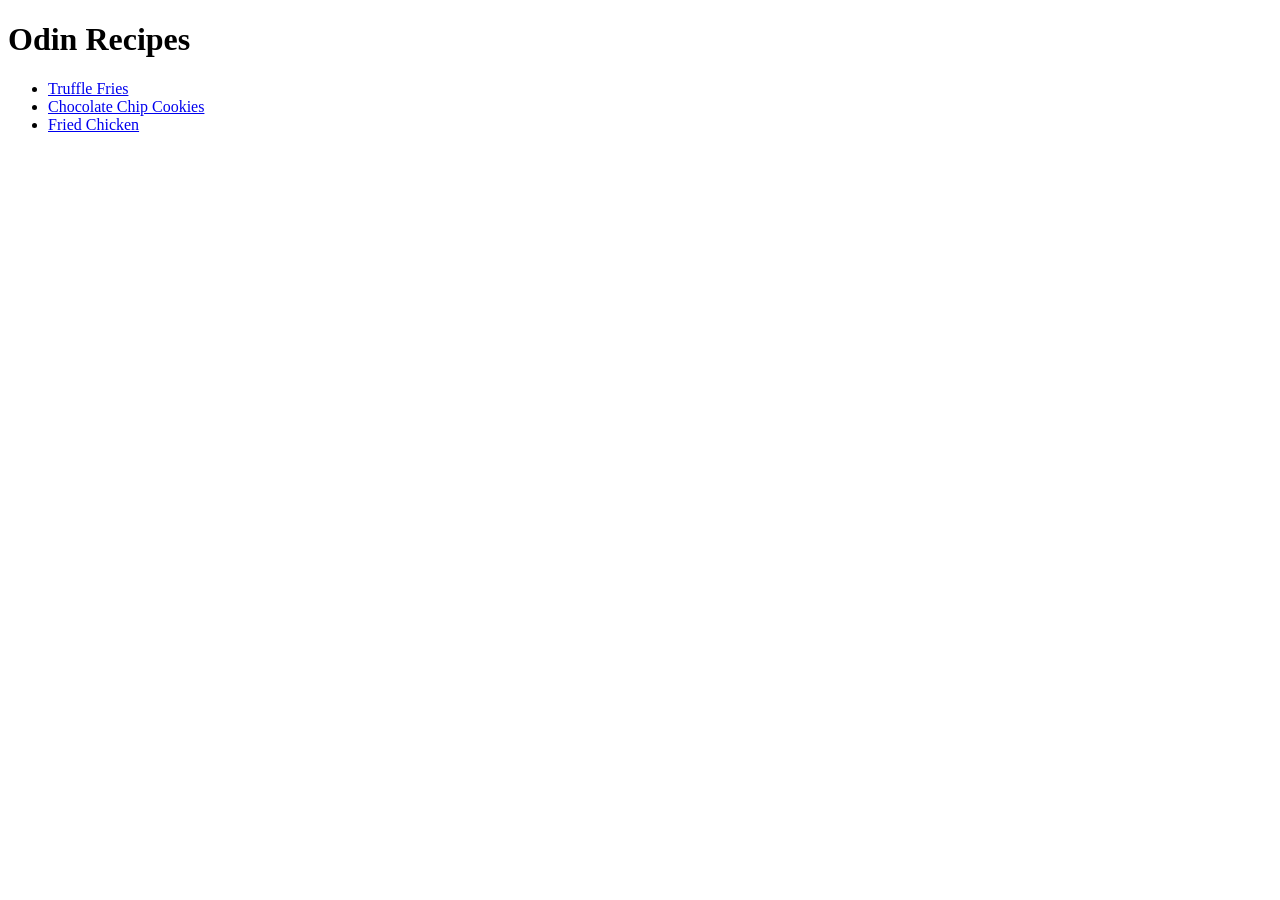
<file: index.html>
<!DOCTYPE html>
<html lang="en">
<head>
    <meta charset="UTF-8">
    <meta http-equiv="X-UA-Compatible" content="IE=edge">
    <meta name="viewport" content="width=device-width, initial-scale=1.0">
    <title>Recipes</title>
</head>
<body>
    <h1>Odin Recipes</h1>
    <ul>
        <li>
            <a href="./recipes/truffle_fries.html">Truffle Fries</a>
        </li>
        <li>
            <a href="./recipes/chocolate-chip-cookies.html">Chocolate Chip Cookies</a>
        </li>
        <li>
            <a href="./recipes/fried_chicken.html">Fried Chicken</a>
        </li>
    </ul>
</body>
</html>
</file>
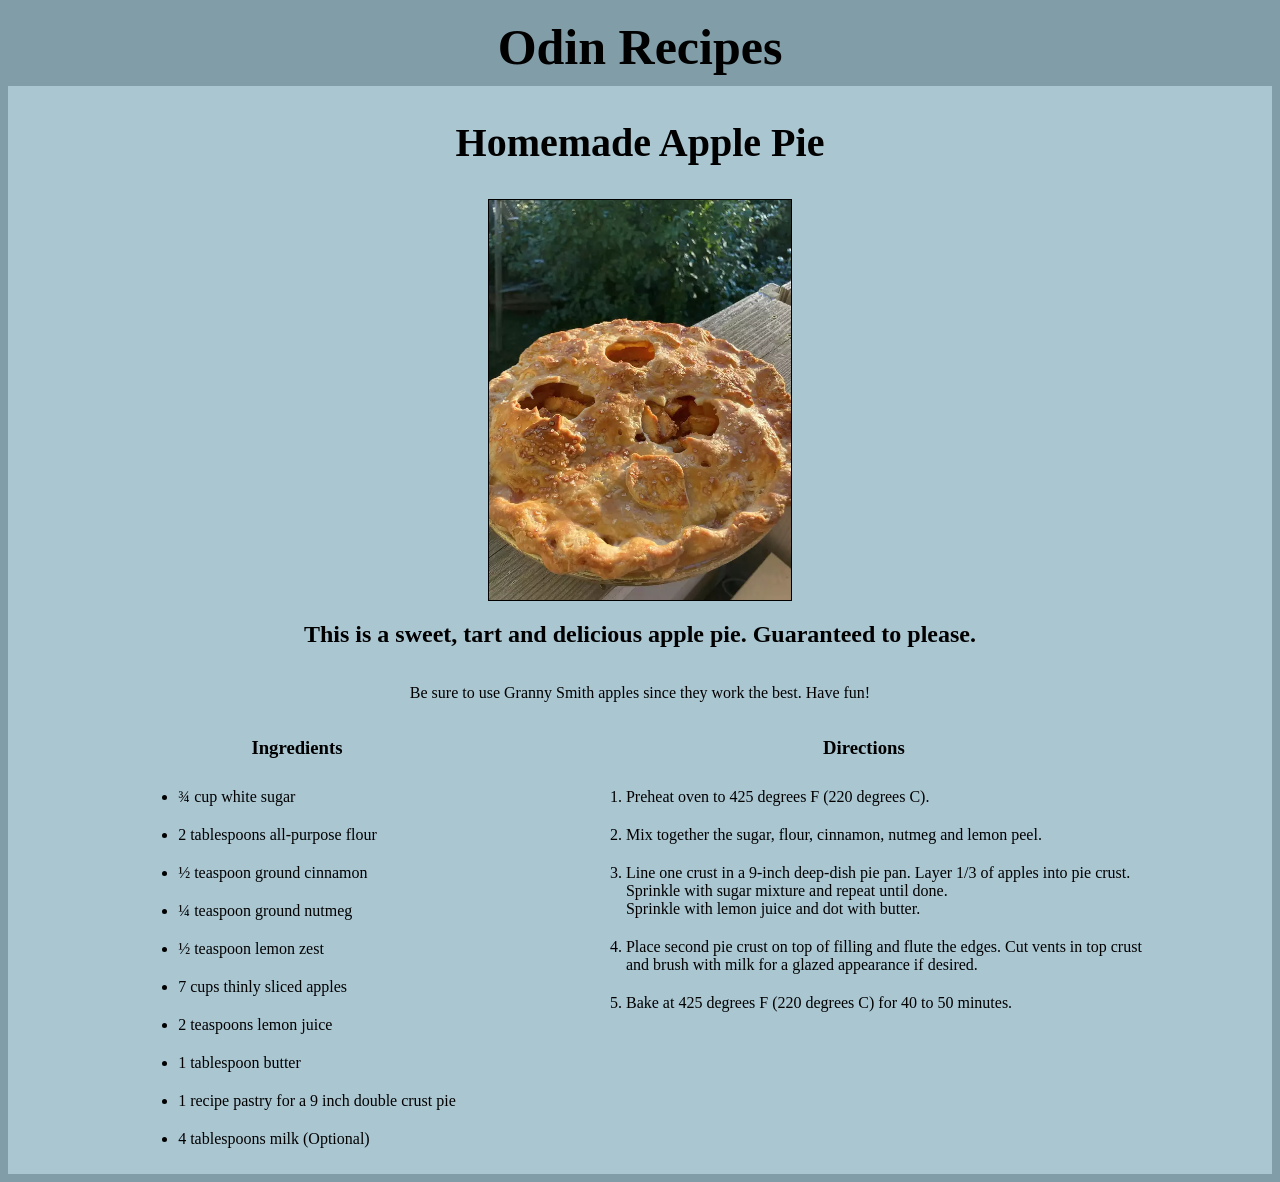
<file: recipes/apple-pie.html>
<!DOCTYPE html>
<html lang="en-US">
    <head>
        <meta charset="UTF-8">
        <title>Homemade Apple Pie</title>
        <link rel="stylesheet" href="../stylesheets/applepiestyle.css" media="screen">
    </head>

    <body>
        <header>
            <nav class="apple-pie-nav">
                
                <h2>
                    <a href="../index.html" class="odin-link">Odin Recipes</a>
                </h2>
                
            </nav>
        </header>

        <section class="apple-pie-intro">
            
            <h1 class="apple-pie-title">
                Homemade Apple Pie
            </h1>
            
            <img class="apple-pie-image" src="../images/applePie.webp">

            <h2 class="apple-pie-tag-line">
                This is a sweet, tart and delicious apple pie. Guaranteed to please.          
            </h2>

            <p class="apple-pie-desc">
                Be sure to use Granny Smith apples since they work the best. Have fun!
            </p>

        </section>

        <section class="apple-pie-ingredient-direction-container">
            <section class="ingredient-section">
                <h3 class="ingredient-section-title">
                    Ingredients
                </h3>

                <ul>
                    <li>¾ cup white sugar</li>
                    <li>2 tablespoons all-purpose flour </li>
                    <li>½ teaspoon ground cinnamon</li>
                    <li>¼ teaspoon ground nutmeg</li>
                    <li>½ teaspoon lemon zest</li>
                    <li>7 cups thinly sliced apples</li>
                    <li>2 teaspoons lemon juice</li>
                    <li>1 tablespoon butter</li>
                    <li>1 recipe pastry for a 9 inch double crust pie</li>
                    <li>4 tablespoons milk (Optional)</li>
                </ul>
            </section>

            <section class="apple-pie-direction-section">

                <h3 class="apple-pie-direction-section-title">
                    Directions
                </h3>

                <ol>
                    <li>Preheat oven to 425 degrees F (220 degrees C).</li>
                    <li>Mix together the sugar, flour, cinnamon, nutmeg and lemon peel.</li>
                    <li>Line one crust in a 9-inch deep-dish pie pan. Layer 1/3 of apples into pie crust. 
                        <br> Sprinkle with sugar mixture and repeat until done.<br> Sprinkle with lemon juice and 
                        dot with butter.
                    </li>
                    <li>Place second pie crust on top of filling and flute the edges. Cut vents in top 
                        crust <br> and brush with milk for a glazed appearance if desired.
                    </li>
                    <li>Bake at 425 degrees F (220 degrees C) for 40 to 50 minutes.</li>
                </ol>
            </section>
        </section>
    </body>
</html>
</file>
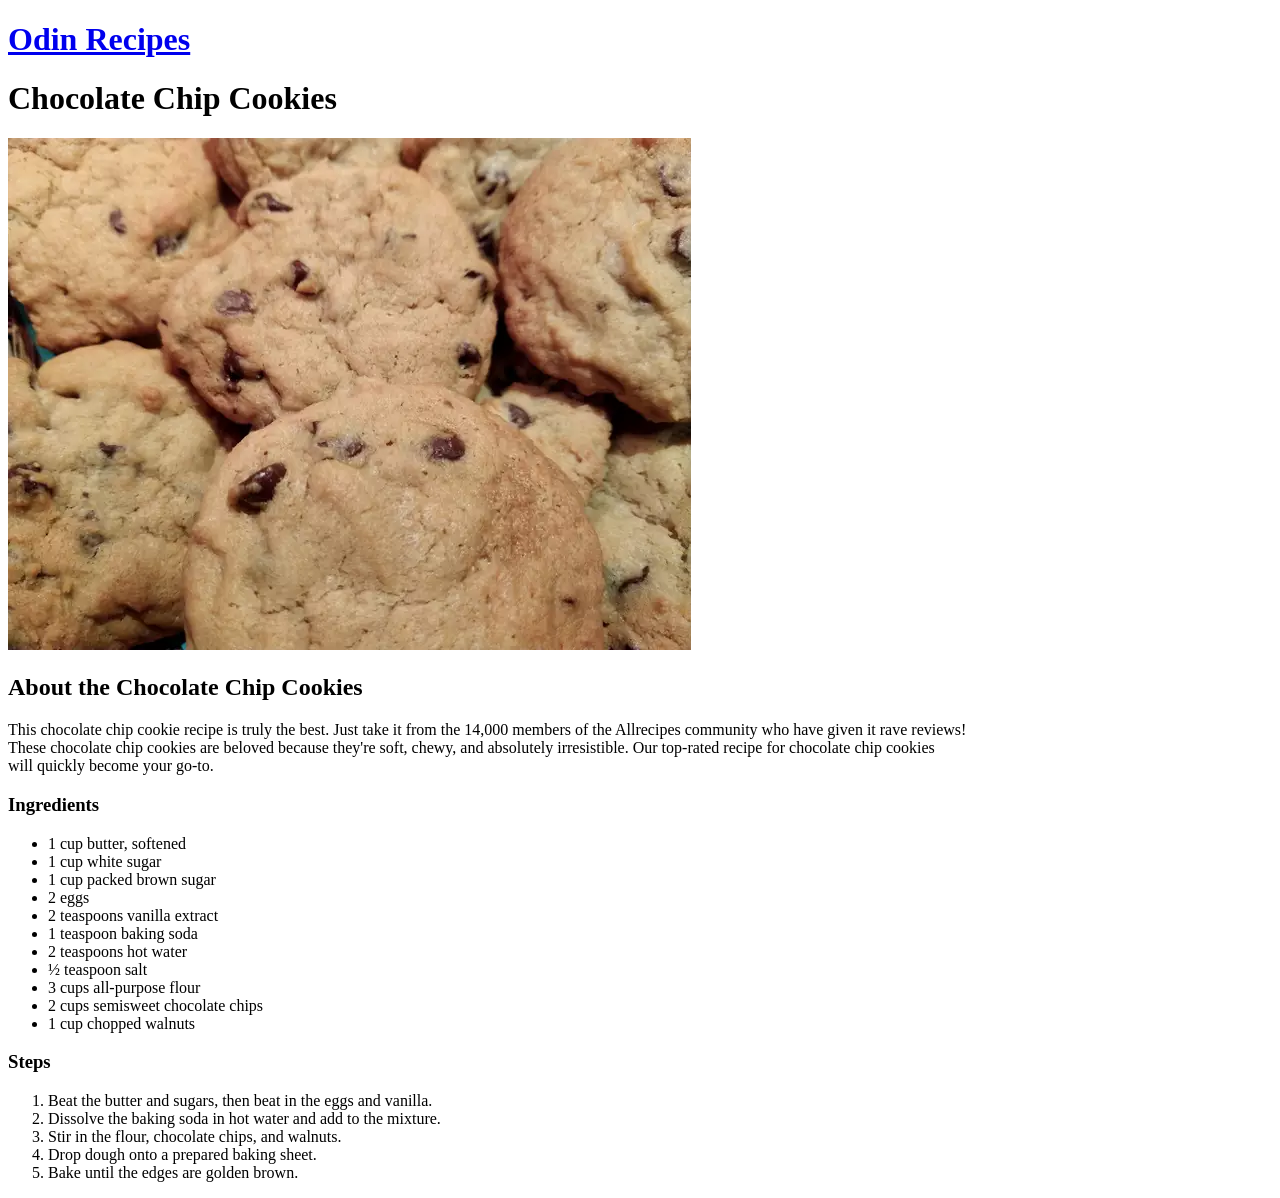
<file: recipes/chocolate-chip-cookies.html>
<!DOCTYPE html>
<html lang="en">
<head>
    <meta charset="UTF-8">
    <meta http-equiv="X-UA-Compatible" content="IE=edge">
    <meta name="viewport" content="width=device-width, initial-scale=1.0">
    <title>Chocolate Chip Cookies</title>
</head>
<body>
    <h1><strong><a href="../index.html">Odin Recipes</a></strong></h1>
    <h1>Chocolate Chip Cookies</h1>
    <img src="./recipe-images/cookie.jpg">

    <h2>About the Chocolate Chip Cookies</h2>
    <p>
        This chocolate chip cookie recipe is truly the best. Just take it from the 14,000 members of the Allrecipes community who have given it rave reviews! 
        <br>These chocolate chip cookies are beloved because they're soft, chewy, and absolutely irresistible. Our top-rated recipe for chocolate chip cookies 
        <br>will quickly become your go-to.
    </p>
    <h3>Ingredients</h3>
        <ul>
            <li>1 cup butter, softened</li>
            <li>1 cup white sugar</li>
            <li>1 cup packed brown sugar</li>
            <li>2 eggs</li>
            <li>2 teaspoons vanilla extract</li>
            <li>1 teaspoon baking soda</li>
            <li>2 teaspoons hot water</li>
            <li>½ teaspoon salt</li>
            <li>3 cups all-purpose flour</li>
            <li>2 cups semisweet chocolate chips</li>
            <li>1 cup chopped walnuts</li>
        </ul>
    <h3>Steps</h3>
        <ol>
            <li>Beat the butter and sugars, then beat in the eggs and vanilla.</li>
            <li>Dissolve the baking soda in hot water and add to the mixture.</li>
            <li>Stir in the flour, chocolate chips, and walnuts.</li>
            <li>Drop dough onto a prepared baking sheet.</li>
            <li>Bake until the edges are golden brown.</li>
        </ol>

</body>
</html>
</file>
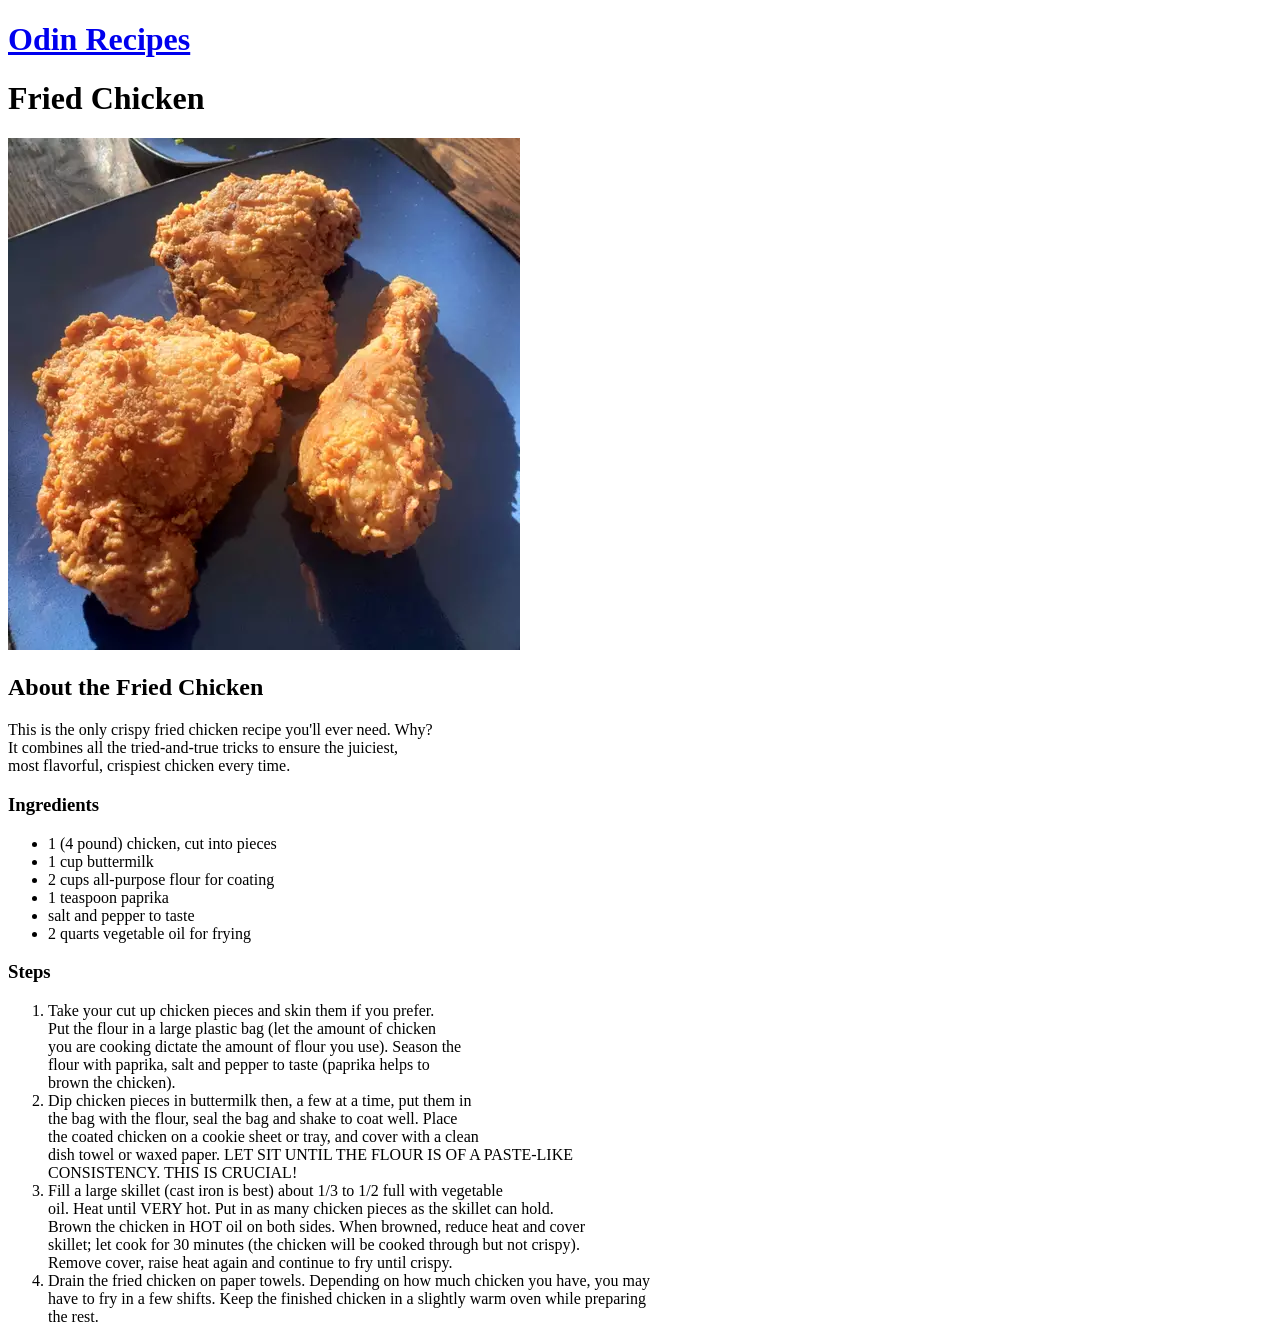
<file: recipes/fried_chicken.html>
<!DOCTYPE html>
<html lang="en">
<head>
    <meta charset="UTF-8">
    <meta http-equiv="X-UA-Compatible" content="IE=edge">
    <meta name="viewport" content="width=device-width, initial-scale=1.0">
    <title>Fried Chicken</title>
</head>
<body>
    <h1><strong><a href="../index.html">Odin Recipes</a></strong></h1>
    <h1>Fried Chicken</h1>
    <img src="./recipe-images/fried_chicken.webp">

    <h2>About the Fried Chicken</h2>
    <p>
        This is the only crispy fried chicken recipe you'll ever need. Why? 
        <br>It combines all the tried-and-true tricks to ensure the juiciest, 
        <br>most flavorful, crispiest chicken every time.
    </p>
    <h3>Ingredients</h3>
        <ul>
            <li>1 (4 pound) chicken, cut into pieces</li>
            <li>1 cup buttermilk</li>
            <li>2 cups all-purpose flour for coating</li>
            <li>1 teaspoon paprika</li>
            <li>salt and pepper to taste</li>
            <li>2 quarts vegetable oil for frying</li>
        </ul>
    <h3>Steps</h3>
        <ol>
            <li>Take your cut up chicken pieces and skin them if you prefer. 
                <br>Put the flour in a large plastic bag (let the amount of chicken 
                <br>you are cooking dictate the amount of flour you use). Season the 
                <br>flour with paprika, salt and pepper to taste (paprika helps to 
                <br>brown the chicken).</li>
            <li>Dip chicken pieces in buttermilk then, a few at a time, put them in 
                <br>the bag with the flour, seal the bag and shake to coat well. Place 
                <br>the coated chicken on a cookie sheet or tray, and cover with a clean 
                <br>dish towel or waxed paper. LET SIT UNTIL THE FLOUR IS OF A PASTE-LIKE 
                <br>CONSISTENCY. THIS IS CRUCIAL!</li>
            <li>Fill a large skillet (cast iron is best) about 1/3 to 1/2 full with vegetable 
                <br>oil. Heat until VERY hot. Put in as many chicken pieces as the skillet can hold. 
                <br>Brown the chicken in HOT oil on both sides. When browned, reduce heat and cover 
                <br>skillet; let cook for 30 minutes (the chicken will be cooked through but not crispy). 
                <br>Remove cover, raise heat again and continue to fry until crispy.</li>
            <li>Drain the fried chicken on paper towels. Depending on how much chicken you have, you may 
                <br>have to fry in a few shifts. Keep the finished chicken in a slightly warm oven while preparing 
                <br>the rest.</li>
        </ol>

</body>
</html>
</file>
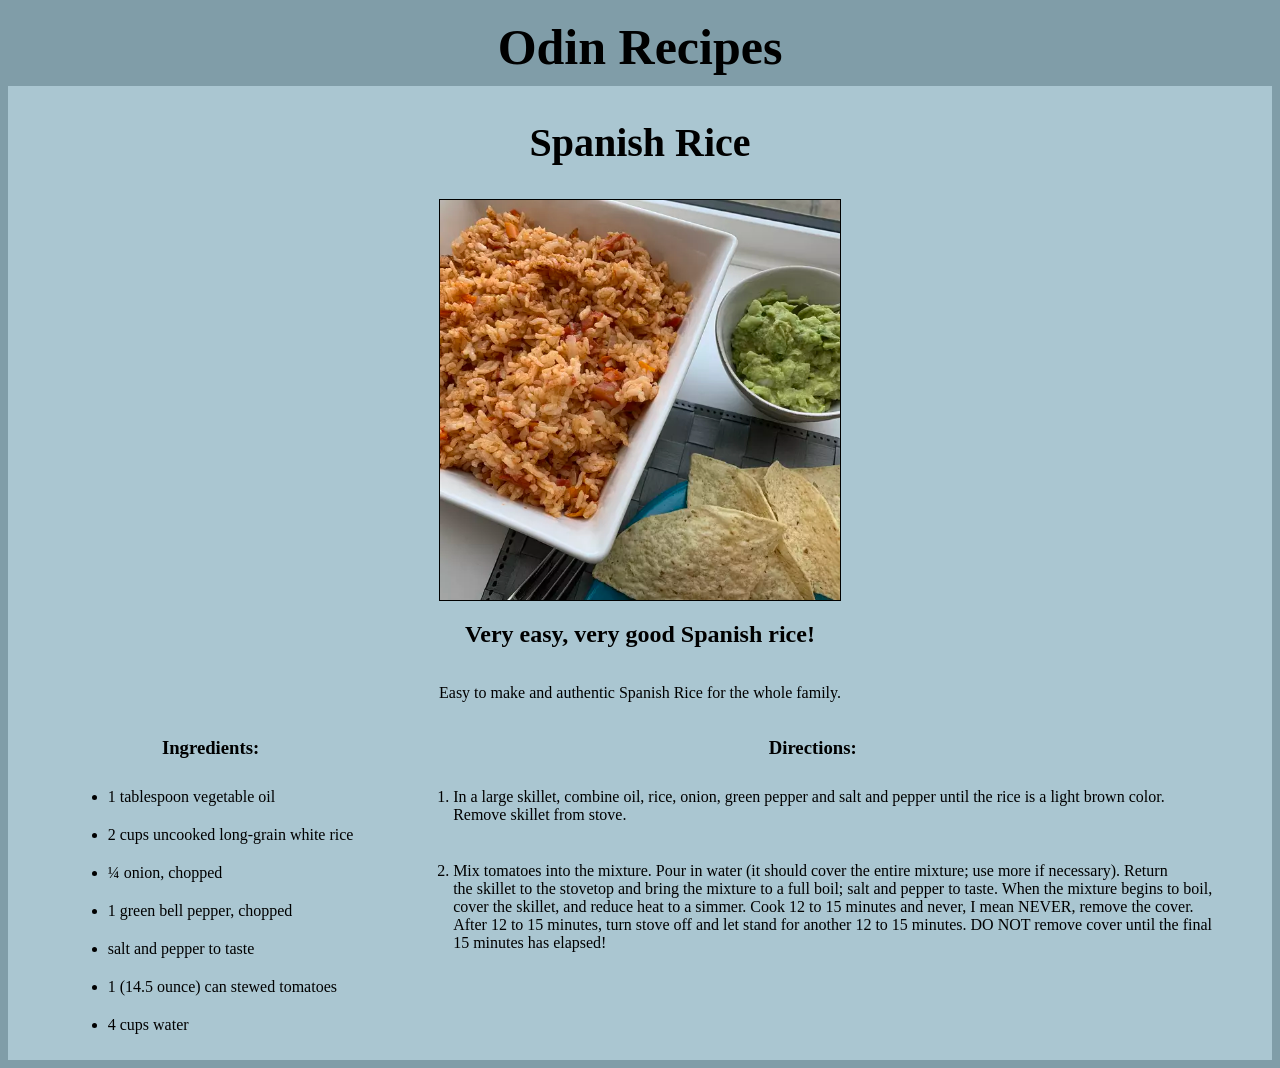
<file: recipes/spanish-rice.html>
<!DOCTYPE html>
<html lang="en-US">
    <head>
        <meta charset="UTF-8">
        <title>Spanish Rice</title>
        <link rel="stylesheet" href="../stylesheets/spanishricestyle.css" media="screen">
    </head>
    <body>
        <header>
            <nav class="spanish-rice-nav">
                
                <h2>
                    <a href="../index.html" class="odin-link">Odin Recipes</a>
                </h2>
                
            </nav>
        </header>

        <section class="spanish-rice-intro">
            
            <h1 class="spanish-rice-title">Spanish Rice</h1>

            <img class="spanish-rice-image" src="../images/spanishRice.webp">

            <h2 class="spanish-rice-tag-line">Very easy, very good Spanish rice!</h2>

            <p class="spanish-rice-desc">
                Easy to make and authentic Spanish 
                Rice for the whole family.
            </p>

        </section>

        <section class="spanish-rice-ingredient-direction-container">
        
            <section class="ingredient-section">

                <h3 class="ingredient-section-title">
                    Ingredients:
                </h3>

                <ul>
                    <li>1 tablespoon vegetable oil</li>
                    <li>2 cups uncooked long-grain white rice</li>
                    <li>¼ onion, chopped</li>
                    <li>1 green bell pepper, chopped</li>
                    <li>salt and pepper to taste</li>
                    <li>1 (14.5 ounce) can stewed tomatoes</li>
                    <li>4 cups water</li>
                </ul>

            </section>

            <section class="direction-section">

                <h3 class="direction-section-title">Directions:</h3>

                <ol>
                    <li>
                        In a large skillet, combine oil, rice, onion, 
                        green pepper and salt and pepper until the rice 
                        is a light brown color. <br> Remove skillet from stove.
                    </li>
                    <br>
                    <li>
                        Mix tomatoes into the mixture. Pour in water (it should 
                        cover the entire mixture; use more if necessary). Return <br> 
                        the skillet to the stovetop and bring the mixture to a full 
                        boil; salt and pepper to taste. When the mixture begins to boil,<br> 
                        cover the skillet, and reduce heat to a simmer. Cook 12 to 15 
                        minutes and never, I mean NEVER, remove the cover. <br> After 12 to 
                        15 minutes, turn stove off and let stand for another 12 to 15 minutes. 
                        DO NOT remove cover until the final <br> 15 minutes has elapsed!
                    </li>
                </ol>
            </section>
        </section>
    
    </body>
</html>
</file>
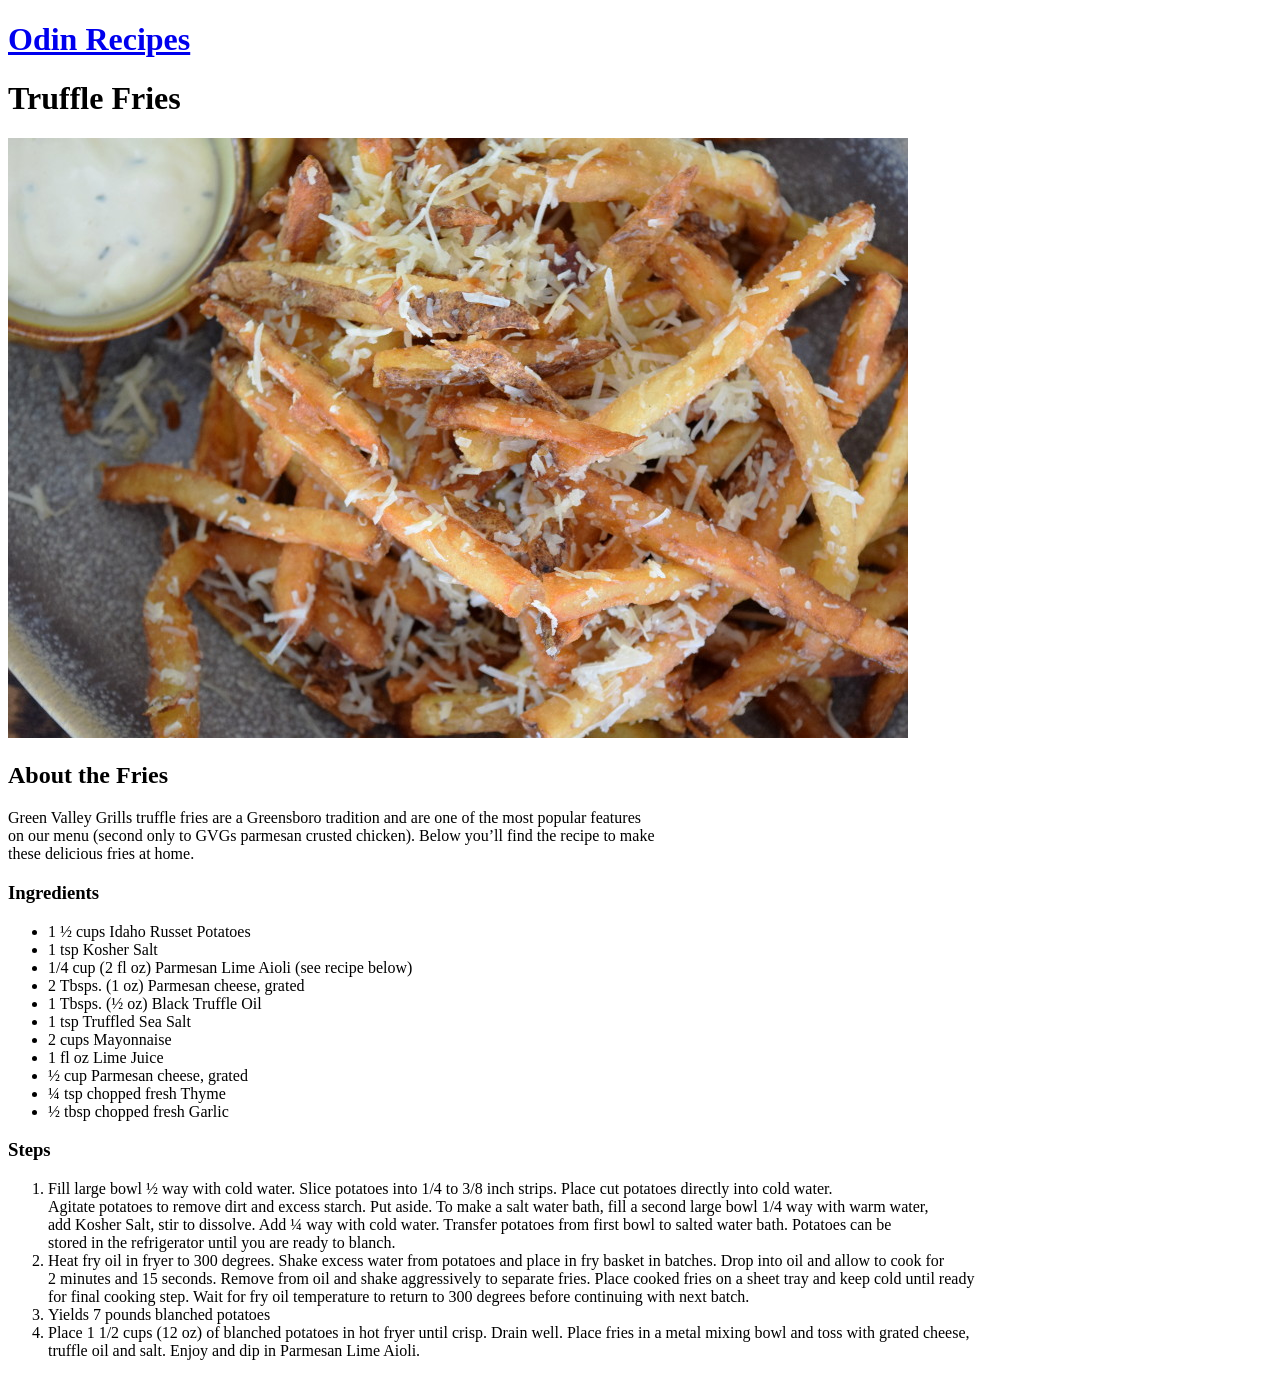
<file: recipes/truffle_fries.html>
<!DOCTYPE html>
<html lang="en">
<head>
    <meta charset="UTF-8">
    <meta http-equiv="X-UA-Compatible" content="IE=edge">
    <meta name="viewport" content="width=device-width, initial-scale=1.0">
    <title>Truffle Fries</title>
</head>
<body>
    <h1><strong><a href="../index.html">Odin Recipes</a></strong></h1>
    <h1>Truffle Fries</h1>
    <img src="./recipe-images/Truffled-Fries.jpg">

    <h2>About the Fries</h2>
    <p>
        Green Valley Grills truffle fries are a Greensboro tradition and are one of the most popular features 
        <br>on our menu (second only to GVGs parmesan crusted chicken). Below you’ll find the recipe to make 
        <br>these delicious fries at home.
    </p>
    <h3>Ingredients</h3>
        <ul>
            <li>1 ½ cups Idaho Russet Potatoes</li>
            <li>1 tsp Kosher Salt</li>
            <li>1/4 cup (2 fl oz) Parmesan Lime Aioli (see recipe below)</li>
            <li>2 Tbsps. (1 oz) Parmesan cheese, grated</li>
            <li>1 Tbsps. (½ oz) Black Truffle Oil</li>
            <li>1 tsp Truffled Sea Salt</li>
            <li>2 cups Mayonnaise</li>
            <li>1 fl oz Lime Juice</li>
            <li>½ cup Parmesan cheese, grated</li>
            <li>¼ tsp chopped fresh Thyme</li>
            <li>½ tbsp chopped fresh Garlic</li>
        </ul>
    <h3>Steps</h3>
        <ol>
            <li>Fill large bowl ½ way with cold water. Slice potatoes into 1/4 to 3/8 inch strips. Place cut potatoes directly into cold water. 
                <br>Agitate potatoes to remove dirt and excess starch. Put aside. To make a salt water bath, fill a second large bowl 1/4 way with warm water, 
                <br>add Kosher Salt, stir to dissolve. Add ¼ way with cold water. Transfer potatoes from first bowl to salted water bath. Potatoes can be 
                <br>stored in the refrigerator until you are ready to blanch.</li>
            <li>Heat fry oil in fryer to 300 degrees. Shake excess water from potatoes and place in fry basket in batches. Drop into oil and allow to cook for 
                <br>2 minutes and 15 seconds. Remove from oil and shake aggressively to separate fries. Place cooked fries on a sheet tray and keep cold until ready 
                <br>for final cooking step. Wait for fry oil temperature to return to 300 degrees before continuing with next batch.</li>
            <li>Yields 7 pounds blanched potatoes</li>
            <li>Place 1 1/2 cups (12 oz) of blanched potatoes in hot fryer until crisp. Drain well. Place fries in a metal mixing bowl and toss with grated cheese, 
                <br>truffle oil and salt. Enjoy and dip in Parmesan Lime Aioli.</li>
        </ol>

</body>
</html>
</file>
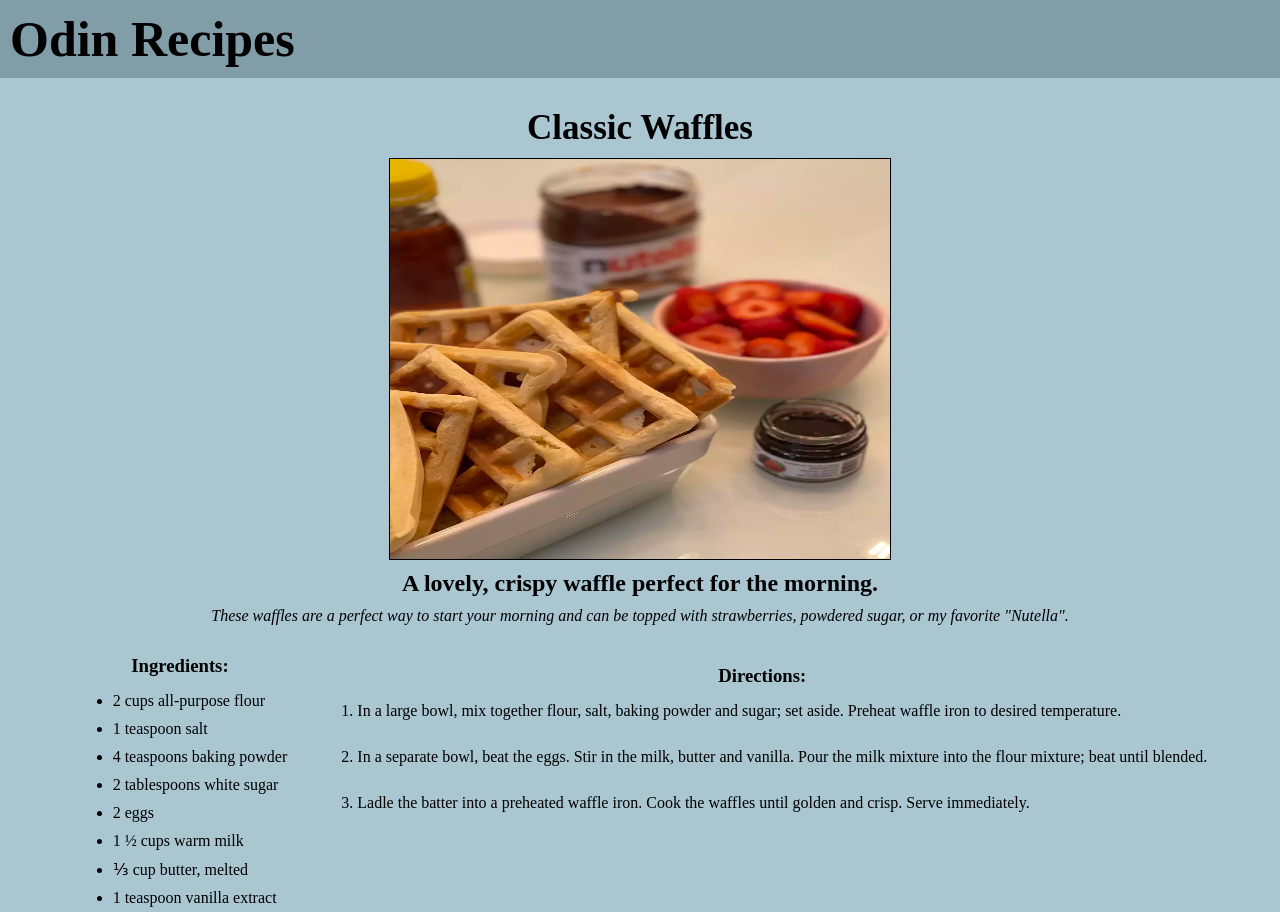
<file: recipes/waffles.html>
<!DOCTYPE html>
<html lang="en-US">
    <head>
        <meta charset="UTF-8">
        <title>Classic Waffles</title>
        <link rel="stylesheet" href="../stylesheets/wafflestyle.css" media="screen">
    </head>

    <body>
        <header>    
            <nav class="waffle-nav">  
                        <h2>
                            <a href="../index.html">Odin Recipes </a>
                        </h2> 
            </nav>
        </header>
            
        <section class="waffle-intro">
            <h1 class="waffle-title">
                Classic Waffles
            </h1>

            <img class="waffle-image" src="../images/Waffle Picture.webp">
            
            <h2 class="waffle-tag-line">A lovely, crispy waffle perfect for the morning.</h2>
        
            <p class="waffle-desc">
                These waffles are a perfect way to start your morning
                and can be topped with strawberries, powdered sugar, or
                my favorite "Nutella".
            </p>
        
        </section>  

        <section class="waffle-ingredient-direction-container">
            <section class="ingredient-section">
                <h3 class="ingredient-section-title">Ingredients:</h3>

                <ul>
                    <li>2 cups all-purpose flour</li>
                    <li>1 teaspoon salt</li>
                    <li>4 teaspoons baking powder</li>
                    <li>2 tablespoons white sugar</li>
                    <li>2 eggs</li>
                    <li>1 ½ cups warm milk</li>
                    <li>⅓ cup butter, melted</li>
                    <li>1 teaspoon vanilla extract</li>
                </ul>
            </section>

            <section class="direction-section">
                <h3 class="direction-section-title">Directions:</h3>
                
                <ol>

                    <li>In a large bowl, mix together flour, salt, 
                        baking powder and sugar; set aside. 
                        Preheat waffle iron to desired temperature.
                    </li>
                        <br>
                    <li>
                        In a separate bowl, beat the eggs. Stir in 
                        the milk, butter and vanilla. Pour the milk 
                        mixture into the flour mixture; beat until 
                        blended.
                    </li>
                        <br>
                    <li>
                        Ladle the batter into a preheated waffle iron. 
                        Cook the waffles until golden and crisp. Serve 
                        immediately.
                    </li>

                </ol>
            </section>
        </section>

    </body>
</html>
</file>
<file: stylesheets/applepiestyle.css>
* {
    background-color: #809da8;
}


.apple-pie-nav {
    padding: 10px 10px 10px 10px;
    background-color: #809da8;
}

.apple-pie-nav h2 {
    display: flex;
    align-items: center;
    flex-direction: row;
    list-style: none; 
    justify-content: center;
    padding: 0px 0px 0px 0px;
    margin: 0px 0px 0px 0px;
}

.apple-pie-nav a {
    text-decoration: none;
    color: black;
    font-size: 50px;
}

.apple-pie-intro  {
    display: flex;
    flex-direction: column;
    align-items: center;
    background-color: #aac6d1;
}
.apple-pie-intro h1 {
    font-size: 40px;
    background-color:#aac6d1;
}

.apple-pie-ingredient-direction-container {
    display: flex;
    flex-direction: row;
    justify-content: space-evenly;
    background-color: #aac6d1;
}

.ingredient-section h3 {
    display: flex;
    justify-content: center;
}

.apple-pie-direction-section h3 {
    display: flex;
    justify-content: center;
}

.apple-pie-direction-section ol li {
    padding: 10px 0px 10px 0px;
}

.ingredient-section  li {
    padding: 10px 0px 10px 0px;
}

.apple-pie-image {
    border: solid black 1px ;
    height: 400px;
}

.apple-pie-tag-line {
    background-color: #aac6d1;
}

.apple-pie-desc {
    background-color: #aac6d1;
}

.ingredient-section {
    background-color: #aac6d1;
}

.ingredient-section ul,li {
    background-color: #aac6d1;
}

.ingredient-section-title {
    background-color: #aac6d1;
}

.apple-pie-direction-section-title {
    background-color: #aac6d1;
}

.apple-pie-direction-section {
    background-color: #aac6d1;
}

.apple-pie-direction-section ol,li {
    background-color: #aac6d1;
}
</file>
<file: stylesheets/spanishricestyle.css>
* {
    background-color: #809da8;
}

.spanish-rice-nav {
    padding: 10px 10px 10px 10px;
    background-color: #809da8;
}

.spanish-rice-nav h2 {
    display: flex;
    align-items: center;
    flex-direction: row;
    list-style: none; 
    justify-content: center;
    padding: 0px 0px 0px 0px;
    margin: 0px 0px 0px 0px;
}

.spanish-rice-nav a {
    text-decoration: none;
    color: black;
    font-size: 50px;
}

.spanish-rice-intro  {
    display: flex;
    flex-direction: column;
    align-items: center;
    background-color: #aac6d1;
}
.spanish-rice-intro h1 {
    font-size: 40px;
    background-color:#aac6d1;
}

.spanish-rice-ingredient-direction-container {
    display: flex;
    flex-direction: row;
    justify-content: space-evenly;
    background-color: #aac6d1;
}

.ingredient-section h3 {
    display: flex;
    justify-content: center;
}

.direction-section h3 {
    display: flex;
    justify-content: center;
}

.direction-section ol li {
    padding: 10px 0px 10px 0px;
}

.ingredient-section  li {
    padding: 10px 0px 10px 0px;
}

.spanish-rice-image {
    border: solid black 1px ;
    height: 400px;
}

.spanish-rice-tag-line {
    background-color: #aac6d1;
}

.spanish-rice-desc {
    background-color: #aac6d1;
}

.ingredient-section {
    background-color: #aac6d1;
}

.ingredient-section ul,li {
    background-color: #aac6d1;
}

.ingredient-section-title {
    background-color: #aac6d1;
}

.direction-section-title {
    background-color: #aac6d1;
}

.direction-section {
    background-color: #aac6d1;
}

.direction-section ol,li {
    background-color: #aac6d1;
}
</file>
<file: stylesheets/wafflestyle.css>
* {
    margin:auto;
}

.waffle-nav {
    background-color: #809da8;
    padding: 10px 10px 10px 10px;
}

.waffle-nav ul{
    display: flex;
    flex-direction:row;   
    justify-content: center;
    list-style: none;
    padding: 0%;
}

.waffle-nav a {
    text-decoration: none;
    color: black;
    font-size: 50px;
}

.waffle-ingredient-direction-container {
    display: flex;
    flex-direction: row;
    justify-content:space-evenly;
    align-items: center;
    padding-top: 10px;
}

.waffle-intro {
    display: flex;
    justify-content: center;
    flex-direction: column;
}

.waffle-tag-line {
    padding: 10px 0px 10px 0px;
}

.waffle-desc {
    font-style: italic;
}

.waffle-intro h1 {
    font-size: 35px;
    padding: 30px 0px 10px 0px;
}
.waffle-image {
    height: 400px;
    width: 500px;
    border: solid black 1px;
}

.ingredient-section {
    display: flex;
    justify-content: center;
    flex-direction: column;
    margin-right: 20px;
}

.ingredient-section li {
    padding: 5px 0px 5px 0px;
}

.ingredient-section h3 {
    padding: 20px 0px 10px 0px;
}
 
.direction-section {
    display: flex;
    justify-content: center;
    flex-direction: column;
    margin-left: 10px;
    margin-top: 10px;
}

.direction-section li {
    padding: 5px 0px 5px 0px;
}

.direction-section h3 {
    padding: 20px 0px 10px 0px;
}

.waffle-ingredient-direction-container , .waffle-intro {
    background-color: #aac6d1;
}
</file>
